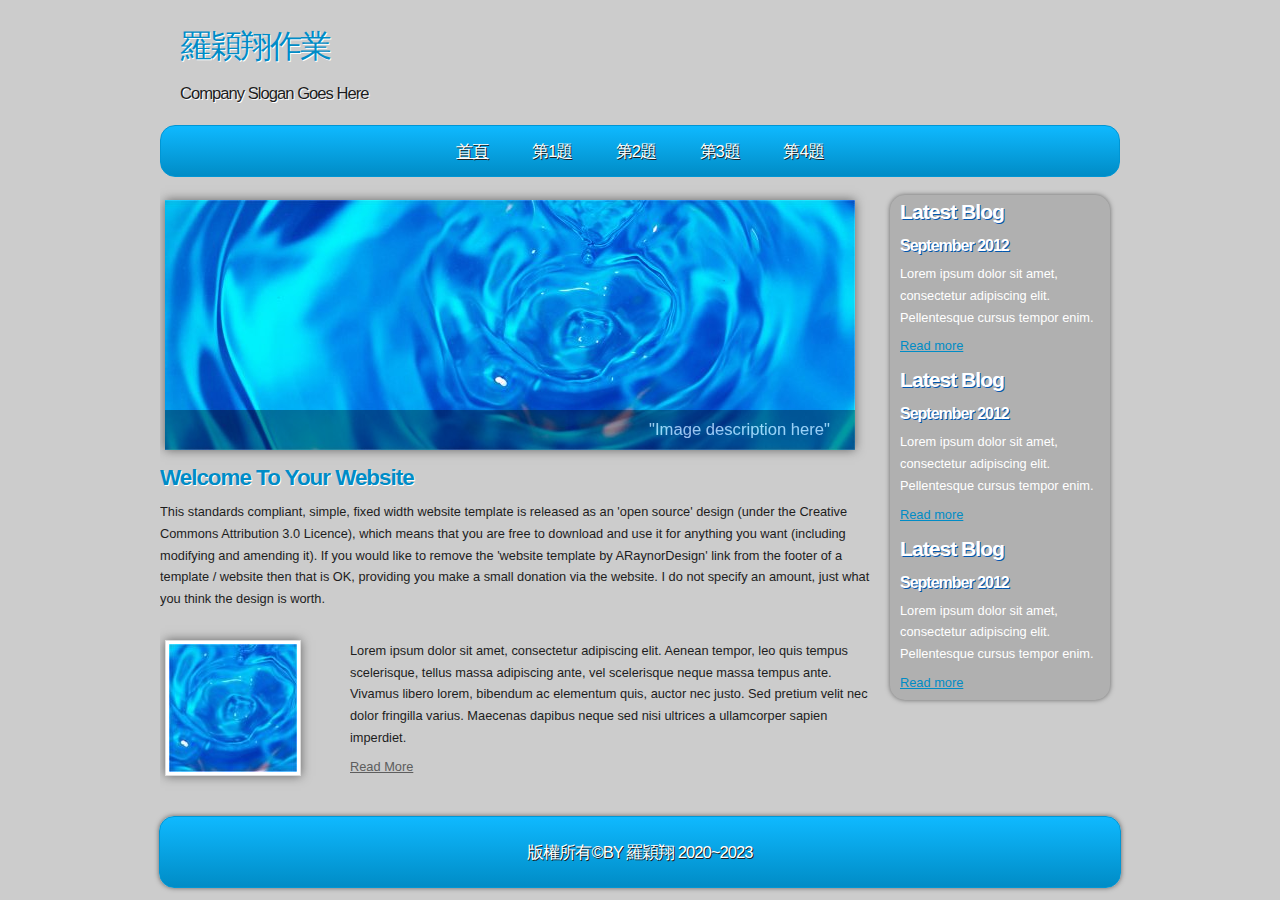
<file: index.html>
<!DOCTYPE html PUBLIC "-//W3C//DTD XHTML 1.1//EN" "http://www.w3.org/TR/xhtml11/DTD/xhtml11.dtd">
<html xmlns="http://www.w3.org/1999/xhtml" xml:lang="en">

<head>
  <title>112570051羅穎翔</title>
  <meta name="description" content="free website template" />
  <meta name="keywords" content="enter your keywords here" />
  <meta http-equiv="content-type" content="text/html; charset=utf-8" />
  <meta http-equiv="X-UA-Compatible" content="IE=9" />
  <link rel="stylesheet" type="text/css" href="css/style.css" />
  <script type="text/javascript" src="js/jquery.min.js"></script>
  <script type="text/javascript" src="js/image_slide.js"></script>
</head>

<body>
  <div id="main">	
	<div id="site_content">
      <div id="site_heading">
	    <h1>羅穎翔作業</h1>	
	    <h2>Company Slogan Goes Here</h2>
	  </div><!--close site_heading-->
	  <div id="header">
	    <div id="menubar">
          <ul id="menu">
            <li class="current"><a href="index.html">首頁</a></li>
            <li><a href="a1.html">第1題</a></li>
            <li><a href="a2.html">第2題</a></li>
            <li><a href="a3.html">第3題</a></li>
            <li><a href="a4.html">第4題</a></li>
          </ul>
        </div><!--close menubar-->
      </div><!--close header-->	  			  
	  <div id="content">
	    
		<div id="banner_image">
          <ul class="slideshow">
            <li class="show"><img width="690" height="250" src="images/slide1.jpg" alt="&quot;Image description here&quot;" /></li>
            <li><img width="690" height="250" src="images/slide2.jpg" alt="&quot;Image description here&quot;" /></li>
          </ul>  
	    </div><!--close banner_image-->	  
		
		<div class="content_item">		
		  <h1>Welcome To Your Website</h1>
          <p>This standards compliant, simple, fixed width website template is released as an 'open source' design (under the Creative Commons Attribution 3.0 Licence), which means that you are free to download and use it for anything you want (including modifying and amending it). If you would like to remove the 'website template by ARaynorDesign' link from the footer of a template / website then that is OK, providing you make a small donation via the website. I do not specify an amount, just what you think the design is worth.</p>
        </div><!--close content_item-->
	    <div class="content_image">
		  <a href="#"><img style=" border: 3px solid #FFF;" alt="image" src="images/city.jpg" /></a>
		</div><!--close content_image-->
		<div class="content_text">
		  <p>Lorem ipsum dolor sit amet, consectetur adipiscing elit. Aenean tempor, leo quis tempus scelerisque, tellus massa adipiscing ante, vel scelerisque neque massa tempus ante. Vivamus libero lorem, bibendum ac elementum quis, auctor nec justo. Sed pretium velit nec dolor fringilla varius. Maecenas dapibus neque sed nisi ultrices a ullamcorper sapien imperdiet.</p>
		  <a href="#">Read More</a>
		</div><!--close content_text-->  
		<br style="clear:both"/> 				
	  </div><!--close content-->	    

      <div class="sidebar_container">  		  
		<div class="sidebar">
          <div class="sidebar_item">
            <h2>Latest Blog</h2>
			<h4>September 2012</h4>
            <p>Lorem ipsum dolor sit amet, consectetur adipiscing elit. Pellentesque cursus tempor enim.</p>
		      <a href="#">Read more</a>
           </div><!--close sidebar_item--> 
         </div><!--close sidebar-->     		
	    <div class="sidebar">
          <div class="sidebar_item">
            <h2>Latest Blog</h2>
		  	<h4>September 2012</h4>
            <p>Lorem ipsum dolor sit amet, consectetur adipiscing elit. Pellentesque cursus tempor enim.</p>
		      <a href="#">Read more</a>
          </div><!--close sidebar_item--> 
        </div><!--close sidebar-->  
		<div class="sidebar">
          <div class="sidebar_item">
            <h2>Latest Blog</h2>
			<h4>September 2012</h4>
            <p>Lorem ipsum dolor sit amet, consectetur adipiscing elit. Pellentesque cursus tempor enim.</p>
		      <a href="#">Read more</a>
          </div><!--close sidebar_item--> 
        </div><!--close sidebar-->  
      </div><!--close sidebar_container-->  	  
    </div><!--close site_content-->	
    <div id="footer">  
      版權所有&COPY;BY 羅穎翔 2020~2023
    </div><!--close footer-->	
  </div><!--close main-->	
</body>
</html>
</file>
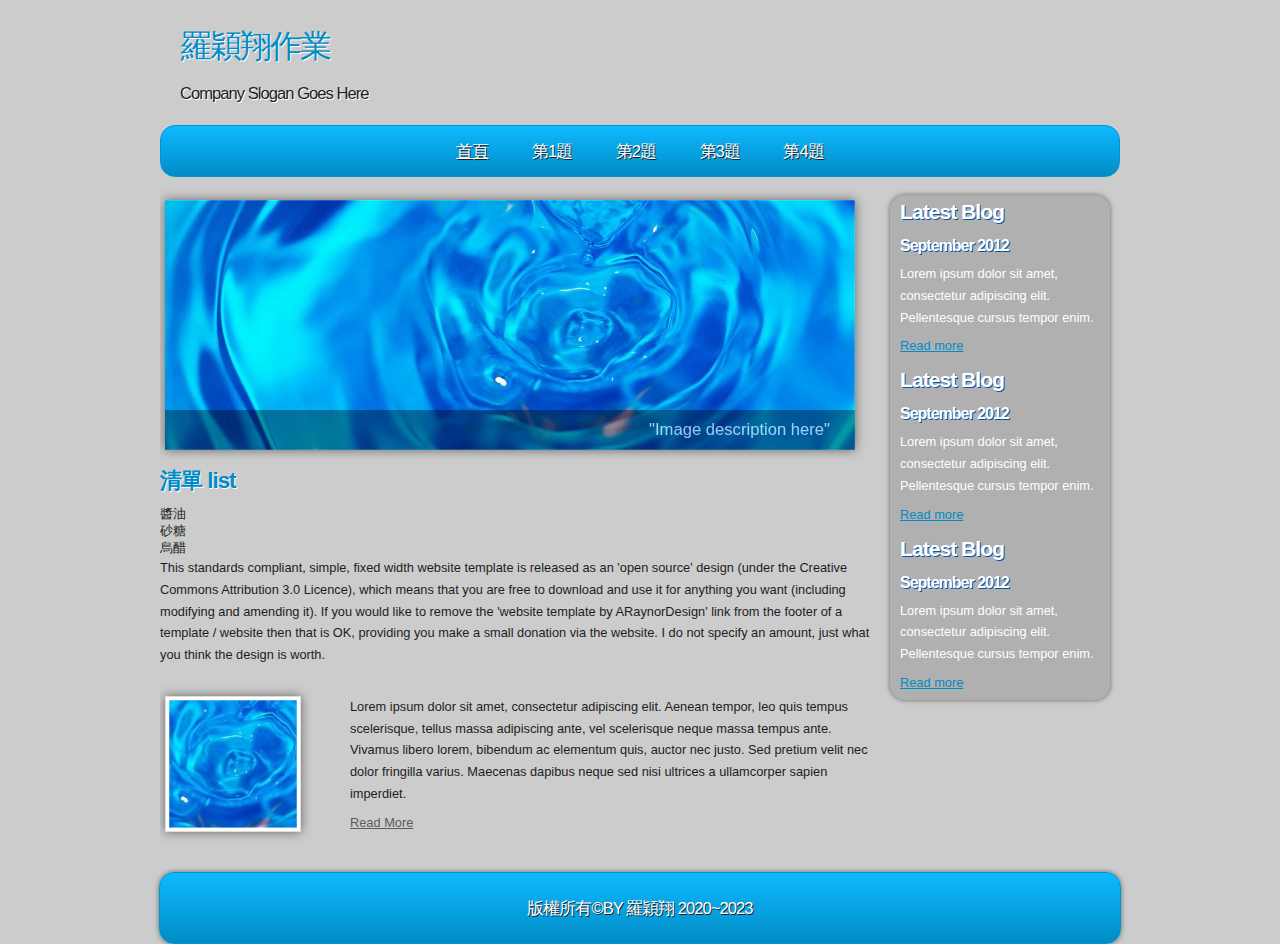
<file: a1.html>
<!DOCTYPE html PUBLIC "-//W3C//DTD XHTML 1.1//EN" "http://www.w3.org/TR/xhtml11/DTD/xhtml11.dtd">
<html xmlns="http://www.w3.org/1999/xhtml" xml:lang="en">

<head>
  <title>112570051羅穎翔</title>
  <meta name="description" content="free website template" />
  <meta name="keywords" content="enter your keywords here" />
  <meta http-equiv="content-type" content="text/html; charset=utf-8" />
  <meta http-equiv="X-UA-Compatible" content="IE=9" />
  <link rel="stylesheet" type="text/css" href="css/style.css" />
  <script type="text/javascript" src="js/jquery.min.js"></script>
  <script type="text/javascript" src="js/image_slide.js"></script>
</head>

<body>
  <div id="main">	
	<div id="site_content">
      <div id="site_heading">
	    <h1>羅穎翔作業</h1>	
	    <h2>Company Slogan Goes Here</h2>
	  </div><!--close site_heading-->
	  <div id="header">
	    <div id="menubar">
          <ul id="menu">
            <li class="current"><a href="index.html">首頁</a></li>
            <li><a href="a1.html">第1題</a></li>
            <li><a href="a2.html">第2題</a></li>
            <li><a href="a3.html">第3題</a></li>
            <li><a href="a4.html">第4題</a></li>
          </ul>
        </div><!--close menubar-->
      </div><!--close header-->	  			  
	  <div id="content">
	    
		<div id="banner_image">
          <ul class="slideshow">
            <li class="show"><img width="690" height="250" src="images/slide1.jpg" alt="&quot;Image description here&quot;" /></li>
            <li><img width="690" height="250" src="images/slide2.jpg" alt="&quot;Image description here&quot;" /></li>
          </ul>  
	    </div><!--close banner_image-->	  
		
		<div class="content_item">		
		  <h1>清單 list</h1>
      <ol>
        <Li>醬油</Li>
        <Li>砂糖</Li>
        <Li>烏醋</Li>

      </ol>
          <p>This standards compliant, simple, fixed width website template is released as an 'open source' design (under the Creative Commons Attribution 3.0 Licence), which means that you are free to download and use it for anything you want (including modifying and amending it). If you would like to remove the 'website template by ARaynorDesign' link from the footer of a template / website then that is OK, providing you make a small donation via the website. I do not specify an amount, just what you think the design is worth.</p>
        </div><!--close content_item-->
	    <div class="content_image">
		  <a href="#"><img style=" border: 3px solid #FFF;" alt="image" src="images/city.jpg" /></a>
		</div><!--close content_image-->
		<div class="content_text">
		  <p>Lorem ipsum dolor sit amet, consectetur adipiscing elit. Aenean tempor, leo quis tempus scelerisque, tellus massa adipiscing ante, vel scelerisque neque massa tempus ante. Vivamus libero lorem, bibendum ac elementum quis, auctor nec justo. Sed pretium velit nec dolor fringilla varius. Maecenas dapibus neque sed nisi ultrices a ullamcorper sapien imperdiet.</p>
		  <a href="#">Read More</a>
		</div><!--close content_text-->  
		<br style="clear:both"/> 				
	  </div><!--close content-->	    

      <div class="sidebar_container">  		  
		<div class="sidebar">
          <div class="sidebar_item">
            <h2>Latest Blog</h2>
			<h4>September 2012</h4>
            <p>Lorem ipsum dolor sit amet, consectetur adipiscing elit. Pellentesque cursus tempor enim.</p>
		      <a href="#">Read more</a>
           </div><!--close sidebar_item--> 
         </div><!--close sidebar-->     		
	    <div class="sidebar">
          <div class="sidebar_item">
            <h2>Latest Blog</h2>
		  	<h4>September 2012</h4>
            <p>Lorem ipsum dolor sit amet, consectetur adipiscing elit. Pellentesque cursus tempor enim.</p>
		      <a href="#">Read more</a>
          </div><!--close sidebar_item--> 
        </div><!--close sidebar-->  
		<div class="sidebar">
          <div class="sidebar_item">
            <h2>Latest Blog</h2>
			<h4>September 2012</h4>
            <p>Lorem ipsum dolor sit amet, consectetur adipiscing elit. Pellentesque cursus tempor enim.</p>
		      <a href="#">Read more</a>
          </div><!--close sidebar_item--> 
        </div><!--close sidebar-->  
      </div><!--close sidebar_container-->  	  
    </div><!--close site_content-->	
    <div id="footer">  
      版權所有&COPY;BY 羅穎翔 2020~2023
    </div><!--close footer-->	
  </div><!--close main-->	
</body>
</html>
</file>
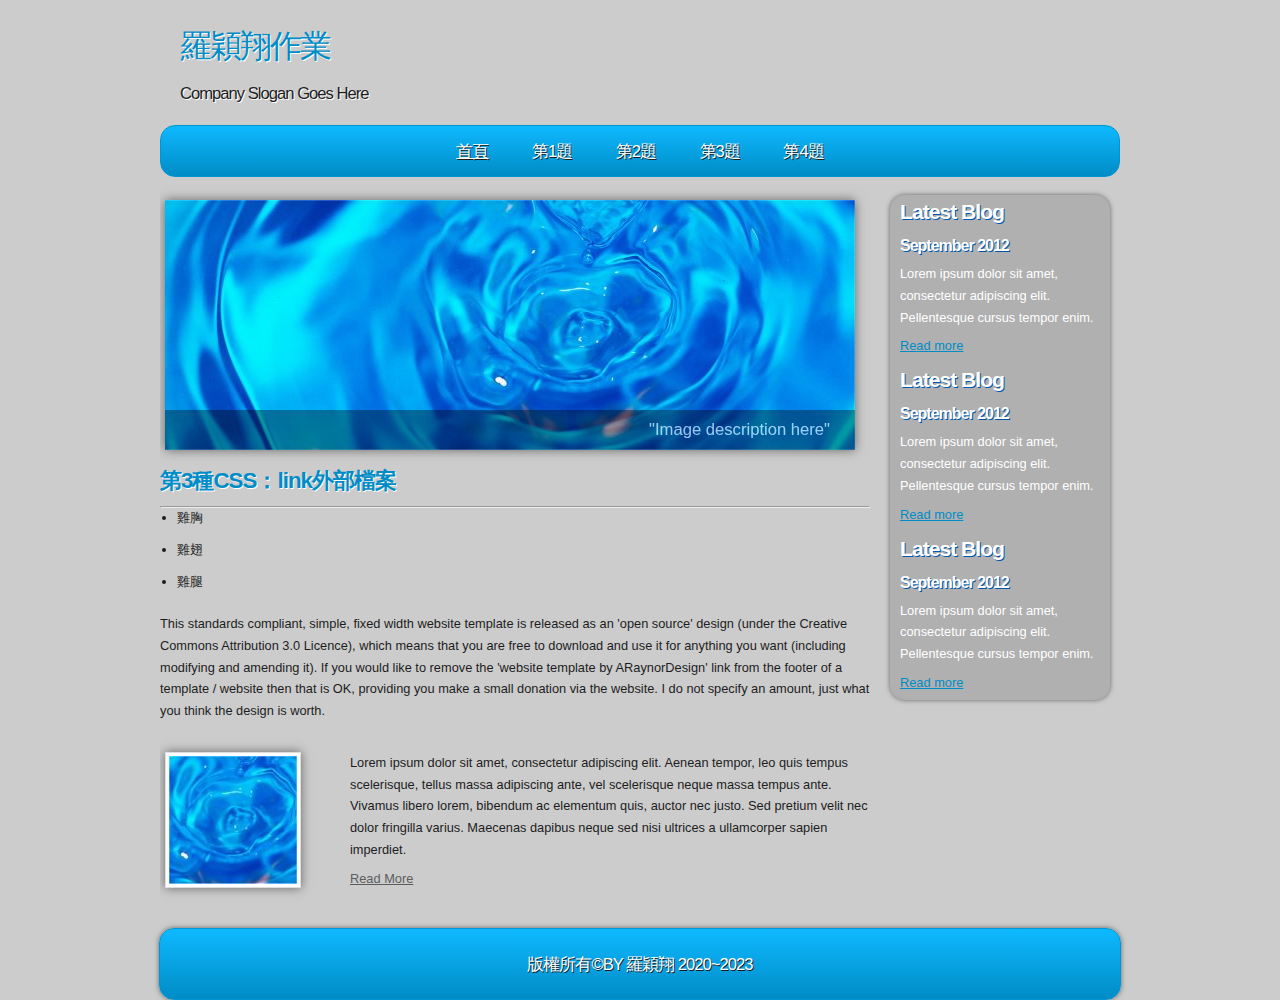
<file: a2.html>
<!DOCTYPE html PUBLIC "-//W3C//DTD XHTML 1.1//EN" "http://www.w3.org/TR/xhtml11/DTD/xhtml11.dtd">
<html xmlns="http://www.w3.org/1999/xhtml" xml:lang="en">

<head>
  <title>112570051羅穎翔</title>
  <meta name="description" content="free website template" />
  <meta name="keywords" content="enter your keywords here" />
  <meta http-equiv="content-type" content="text/html; charset=utf-8" />
  <meta http-equiv="X-UA-Compatible" content="IE=9" />
  <link rel="stylesheet" type="text/css" href="css/style.css" />
  <script type="text/javascript" src="js/jquery.min.js"></script>
  <script type="text/javascript" src="js/image_slide.js"></script>
<link rel="stylesheet" href="https://acupun.site/lecture/html5_CSS_javascript/3-css1.css">





</head>

<body>
  <div id="main">	
	<div id="site_content">
      <div id="site_heading">
	    <h1>羅穎翔作業</h1>	
	    <h2>Company Slogan Goes Here</h2>
	  </div><!--close site_heading-->
	  <div id="header">
	    <div id="menubar">
          <ul id="menu">
            <li class="current"><a href="index.html">首頁</a></li>
            <li><a href="a1.html">第1題</a></li>
            <li><a href="a2.html">第2題</a></li>
            <li><a href="a3.html">第3題</a></li>
            <li><a href="a4.html">第4題</a></li>
          </ul>
        </div><!--close menubar-->
      </div><!--close header-->	  			  
	  <div id="content">
	    
		<div id="banner_image">
          <ul class="slideshow">
            <li class="show"><img width="690" height="250" src="images/slide1.jpg" alt="&quot;Image description here&quot;" /></li>
            <li><img width="690" height="250" src="images/slide2.jpg" alt="&quot;Image description here&quot;" /></li>
          </ul>  
	    </div><!--close banner_image-->	  
		
		<div class="content_item">		
		  <h1>第3種CSS：link外部檔案</h1><hr>
      <ul class="red">
        <li class="center">雞胸</li>
        <li class="center">雞翅</li>
        <li class="center">雞腿</li>


      </ul>
          <p>This standards compliant, simple, fixed width website template is released as an 'open source' design (under the Creative Commons Attribution 3.0 Licence), which means that you are free to download and use it for anything you want (including modifying and amending it). If you would like to remove the 'website template by ARaynorDesign' link from the footer of a template / website then that is OK, providing you make a small donation via the website. I do not specify an amount, just what you think the design is worth.</p>
        </div><!--close content_item-->
	    <div class="content_image">
		  <a href="#"><img style=" border: 3px solid #FFF;" alt="image" src="images/city.jpg" /></a>
		</div><!--close content_image-->
		<div class="content_text">
		  <p>Lorem ipsum dolor sit amet, consectetur adipiscing elit. Aenean tempor, leo quis tempus scelerisque, tellus massa adipiscing ante, vel scelerisque neque massa tempus ante. Vivamus libero lorem, bibendum ac elementum quis, auctor nec justo. Sed pretium velit nec dolor fringilla varius. Maecenas dapibus neque sed nisi ultrices a ullamcorper sapien imperdiet.</p>
		  <a href="#">Read More</a>
		</div><!--close content_text-->  
		<br style="clear:both"/> 				
	  </div><!--close content-->	    

      <div class="sidebar_container">  		  
		<div class="sidebar">
          <div class="sidebar_item">
            <h2>Latest Blog</h2>
			<h4>September 2012</h4>
            <p>Lorem ipsum dolor sit amet, consectetur adipiscing elit. Pellentesque cursus tempor enim.</p>
		      <a href="#">Read more</a>
           </div><!--close sidebar_item--> 
         </div><!--close sidebar-->     		
	    <div class="sidebar">
          <div class="sidebar_item">
            <h2>Latest Blog</h2>
		  	<h4>September 2012</h4>
            <p>Lorem ipsum dolor sit amet, consectetur adipiscing elit. Pellentesque cursus tempor enim.</p>
		      <a href="#">Read more</a>
          </div><!--close sidebar_item--> 
        </div><!--close sidebar-->  
		<div class="sidebar">
          <div class="sidebar_item">
            <h2>Latest Blog</h2>
			<h4>September 2012</h4>
            <p>Lorem ipsum dolor sit amet, consectetur adipiscing elit. Pellentesque cursus tempor enim.</p>
		      <a href="#">Read more</a>
          </div><!--close sidebar_item--> 
        </div><!--close sidebar-->  
      </div><!--close sidebar_container-->  	  
    </div><!--close site_content-->	
    <div id="footer">  
      版權所有&COPY;BY 羅穎翔 2020~2023
    </div><!--close footer-->	
  </div><!--close main-->	
</body>
</html>
</file>
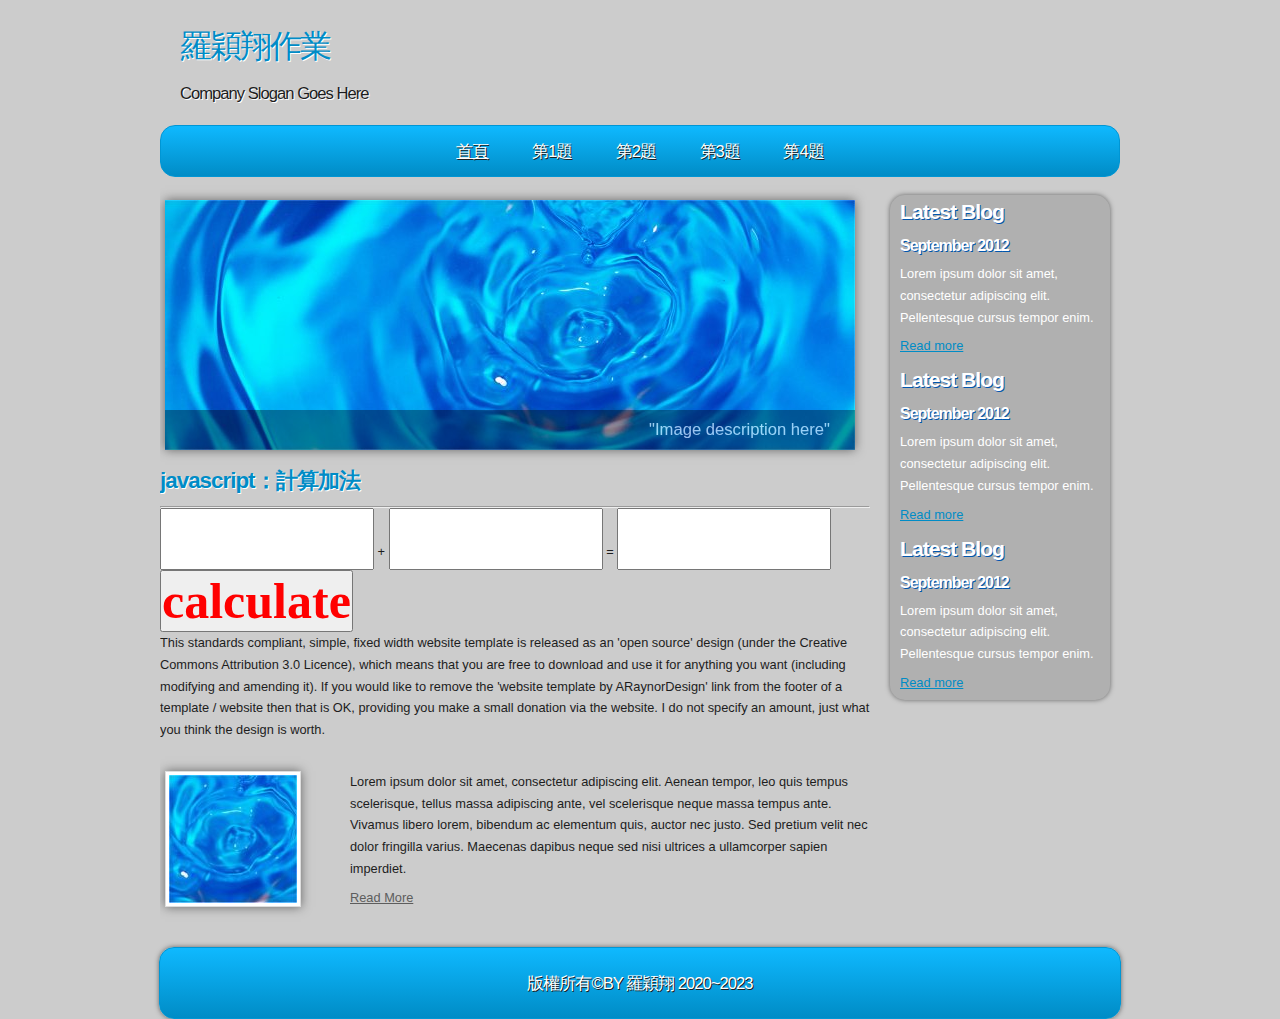
<file: a3.html>
<!DOCTYPE html PUBLIC "-//W3C//DTD XHTML 1.1//EN" "http://www.w3.org/TR/xhtml11/DTD/xhtml11.dtd">
<html xmlns="http://www.w3.org/1999/xhtml" xml:lang="en">

<head>
  <title>112570051羅穎翔</title>
  <meta name="description" content="free website template" />
  <meta name="keywords" content="enter your keywords here" />
  <meta http-equiv="content-type" content="text/html; charset=utf-8" />
  <meta http-equiv="X-UA-Compatible" content="IE=9" />
  <link rel="stylesheet" type="text/css" href="css/style.css" />
  <script type="text/javascript" src="js/jquery.min.js"></script>
  <script type="text/javascript" src="js/image_slide.js"></script>
<link href="css/mystyle.css" rel="stylesheet">
<script>
  function show()
  {
    t3.value = parseInt(t1.value) + parseInt( t2.value)
  }

</script>

</head>

<body>
  <div id="main">	
	<div id="site_content">
      <div id="site_heading">
	    <h1>羅穎翔作業</h1>	
	    <h2>Company Slogan Goes Here</h2>
	  </div><!--close site_heading-->
	  <div id="header">
	    <div id="menubar">
          <ul id="menu">
            <li class="current"><a href="index.html">首頁</a></li>
            <li><a href="a1.html">第1題</a></li>
            <li><a href="a2.html">第2題</a></li>
            <li><a href="a3.html">第3題</a></li>
            <li><a href="a4.html">第4題</a></li>
          </ul>
        </div><!--close menubar-->
      </div><!--close header-->	  			  
	  <div id="content">
	    
		<div id="banner_image">
          <ul class="slideshow">
            <li class="show"><img width="690" height="250" src="images/slide1.jpg" alt="&quot;Image description here&quot;" /></li>
            <li><img width="690" height="250" src="images/slide2.jpg" alt="&quot;Image description here&quot;" /></li>
          </ul>  
	    </div><!--close banner_image-->	  
		
		<div class="content_item">		
		  <h1>javascript：計算加法</h1><hr>
      <input class="k1" type="text" id="t1" size="5">
      +
      <input class="k1" type="text" id="t2" size="5">
      =
      <input class="k1" type="text" id="t3" size="5"><br>
      <input onclick="show()" class="k1" type="button" value="calculate">
          <p>This standards compliant, simple, fixed width website template is released as an 'open source' design (under the Creative Commons Attribution 3.0 Licence), which means that you are free to download and use it for anything you want (including modifying and amending it). If you would like to remove the 'website template by ARaynorDesign' link from the footer of a template / website then that is OK, providing you make a small donation via the website. I do not specify an amount, just what you think the design is worth.</p>
        </div><!--close content_item-->
	    <div class="content_image">
		  <a href="#"><img style=" border: 3px solid #FFF;" alt="image" src="images/city.jpg" /></a>
		</div><!--close content_image-->
		<div class="content_text">
		  <p>Lorem ipsum dolor sit amet, consectetur adipiscing elit. Aenean tempor, leo quis tempus scelerisque, tellus massa adipiscing ante, vel scelerisque neque massa tempus ante. Vivamus libero lorem, bibendum ac elementum quis, auctor nec justo. Sed pretium velit nec dolor fringilla varius. Maecenas dapibus neque sed nisi ultrices a ullamcorper sapien imperdiet.</p>
		  <a href="#">Read More</a>
		</div><!--close content_text-->  
		<br style="clear:both"/> 				
	  </div><!--close content-->	    

      <div class="sidebar_container">  		  
		<div class="sidebar">
          <div class="sidebar_item">
            <h2>Latest Blog</h2>
			<h4>September 2012</h4>
            <p>Lorem ipsum dolor sit amet, consectetur adipiscing elit. Pellentesque cursus tempor enim.</p>
		      <a href="#">Read more</a>
           </div><!--close sidebar_item--> 
         </div><!--close sidebar-->     		
	    <div class="sidebar">
          <div class="sidebar_item">
            <h2>Latest Blog</h2>
		  	<h4>September 2012</h4>
            <p>Lorem ipsum dolor sit amet, consectetur adipiscing elit. Pellentesque cursus tempor enim.</p>
		      <a href="#">Read more</a>
          </div><!--close sidebar_item--> 
        </div><!--close sidebar-->  
		<div class="sidebar">
          <div class="sidebar_item">
            <h2>Latest Blog</h2>
			<h4>September 2012</h4>
            <p>Lorem ipsum dolor sit amet, consectetur adipiscing elit. Pellentesque cursus tempor enim.</p>
		      <a href="#">Read more</a>
          </div><!--close sidebar_item--> 
        </div><!--close sidebar-->  
      </div><!--close sidebar_container-->  	  
    </div><!--close site_content-->	
    <div id="footer">  
      版權所有&COPY;BY 羅穎翔 2020~2023
    </div><!--close footer-->	
  </div><!--close main-->	
</body>
</html>
</file>
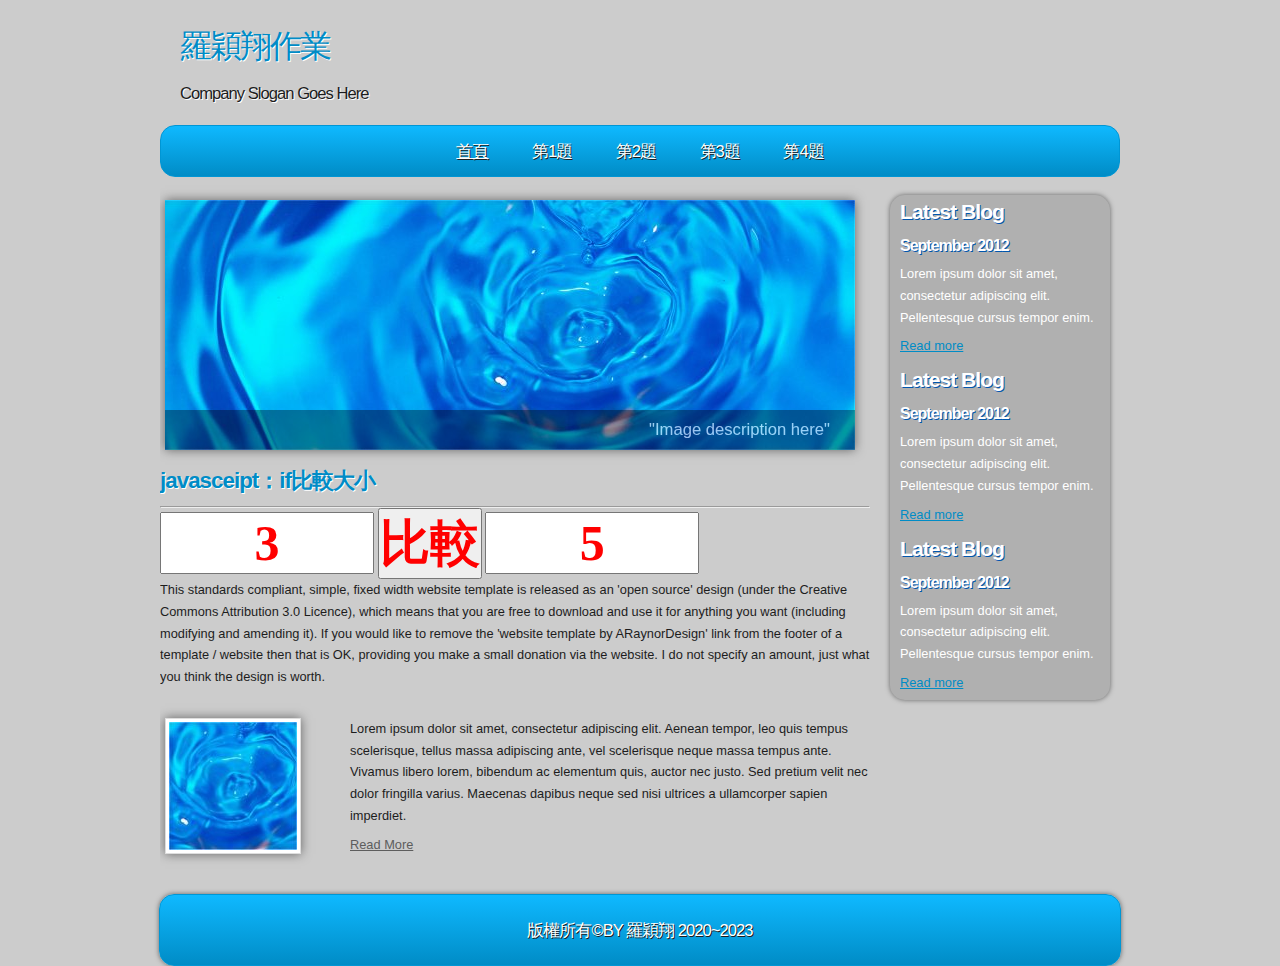
<file: a4.html>
<!DOCTYPE html PUBLIC "-//W3C//DTD XHTML 1.1//EN" "http://www.w3.org/TR/xhtml11/DTD/xhtml11.dtd">
<html xmlns="http://www.w3.org/1999/xhtml" xml:lang="en">

<head>
  <title>112570051羅穎翔</title>
  <meta name="description" content="free website template" />
  <meta name="keywords" content="enter your keywords here" />
  <meta http-equiv="content-type" content="text/html; charset=utf-8" />
  <meta http-equiv="X-UA-Compatible" content="IE=9" />
  <link rel="stylesheet" type="text/css" href="css/style.css" />
  <script type="text/javascript" src="js/jquery.min.js"></script>
  <script type="text/javascript" src="js/image_slide.js"></script>
<link rel="stylesheet" href="css/mystyle.css">
<script>
  function show()
  {
    a1= parseInt( t1.value)
    a2= parseInt(t2.value)
    if(a1>a2)
    {
      b1.value="大於"
    }
    else if(a1==a2)
    {
      b1.value="等於"
    }
    else
    {
      b1.value="小於"
    }
  }
</script>

</head>

<body>
  <div id="main">	
	<div id="site_content">
      <div id="site_heading">
	    <h1>羅穎翔作業</h1>	
	    <h2>Company Slogan Goes Here</h2>
	  </div><!--close site_heading-->
	  <div id="header">
	    <div id="menubar">
          <ul id="menu">
            <li class="current"><a href="index.html">首頁</a></li>
            <li><a href="a1.html">第1題</a></li>
            <li><a href="a2.html">第2題</a></li>
            <li><a href="a3.html">第3題</a></li>
            <li><a href="a4.html">第4題</a></li>
          </ul>
        </div><!--close menubar-->
      </div><!--close header-->	  			  
	  <div id="content">
	    
		<div id="banner_image">
          <ul class="slideshow">
            <li class="show"><img width="690" height="250" src="images/slide1.jpg" alt="&quot;Image description here&quot;" /></li>
            <li><img width="690" height="250" src="images/slide2.jpg" alt="&quot;Image description here&quot;" /></li>
          </ul>  
	    </div><!--close banner_image-->	  
		
		<div class="content_item">		
		  <h1>javasceipt：if比較大小
      </h1><hr>
      <input type="text" value="3" class="k1" size="5" id="t1">
      <input type="button" value="比較" class="k1" size="5" onclick="show()" id="b1">
      <input type="text" value="5" class="k1" size="5" id="t2">


          <p>This standards compliant, simple, fixed width website template is released as an 'open source' design (under the Creative Commons Attribution 3.0 Licence), which means that you are free to download and use it for anything you want (including modifying and amending it). If you would like to remove the 'website template by ARaynorDesign' link from the footer of a template / website then that is OK, providing you make a small donation via the website. I do not specify an amount, just what you think the design is worth.</p>
        </div><!--close content_item-->
	    <div class="content_image">
		  <a href="#"><img style=" border: 3px solid #FFF;" alt="image" src="images/city.jpg" /></a>
		</div><!--close content_image-->
		<div class="content_text">
		  <p>Lorem ipsum dolor sit amet, consectetur adipiscing elit. Aenean tempor, leo quis tempus scelerisque, tellus massa adipiscing ante, vel scelerisque neque massa tempus ante. Vivamus libero lorem, bibendum ac elementum quis, auctor nec justo. Sed pretium velit nec dolor fringilla varius. Maecenas dapibus neque sed nisi ultrices a ullamcorper sapien imperdiet.</p>
		  <a href="#">Read More</a>
		</div><!--close content_text-->  
		<br style="clear:both"/> 				
	  </div><!--close content-->	    

      <div class="sidebar_container">  		  
		<div class="sidebar">
          <div class="sidebar_item">
            <h2>Latest Blog</h2>
			<h4>September 2012</h4>
            <p>Lorem ipsum dolor sit amet, consectetur adipiscing elit. Pellentesque cursus tempor enim.</p>
		      <a href="#">Read more</a>
           </div><!--close sidebar_item--> 
         </div><!--close sidebar-->     		
	    <div class="sidebar">
          <div class="sidebar_item">
            <h2>Latest Blog</h2>
		  	<h4>September 2012</h4>
            <p>Lorem ipsum dolor sit amet, consectetur adipiscing elit. Pellentesque cursus tempor enim.</p>
		      <a href="#">Read more</a>
          </div><!--close sidebar_item--> 
        </div><!--close sidebar-->  
		<div class="sidebar">
          <div class="sidebar_item">
            <h2>Latest Blog</h2>
			<h4>September 2012</h4>
            <p>Lorem ipsum dolor sit amet, consectetur adipiscing elit. Pellentesque cursus tempor enim.</p>
		      <a href="#">Read more</a>
          </div><!--close sidebar_item--> 
        </div><!--close sidebar-->  
      </div><!--close sidebar_container-->  	  
    </div><!--close site_content-->	
    <div id="footer">  
      版權所有&COPY;BY 羅穎翔 2020~2023
    </div><!--close footer-->	
  </div><!--close main-->	
</body>
</html>
</file>
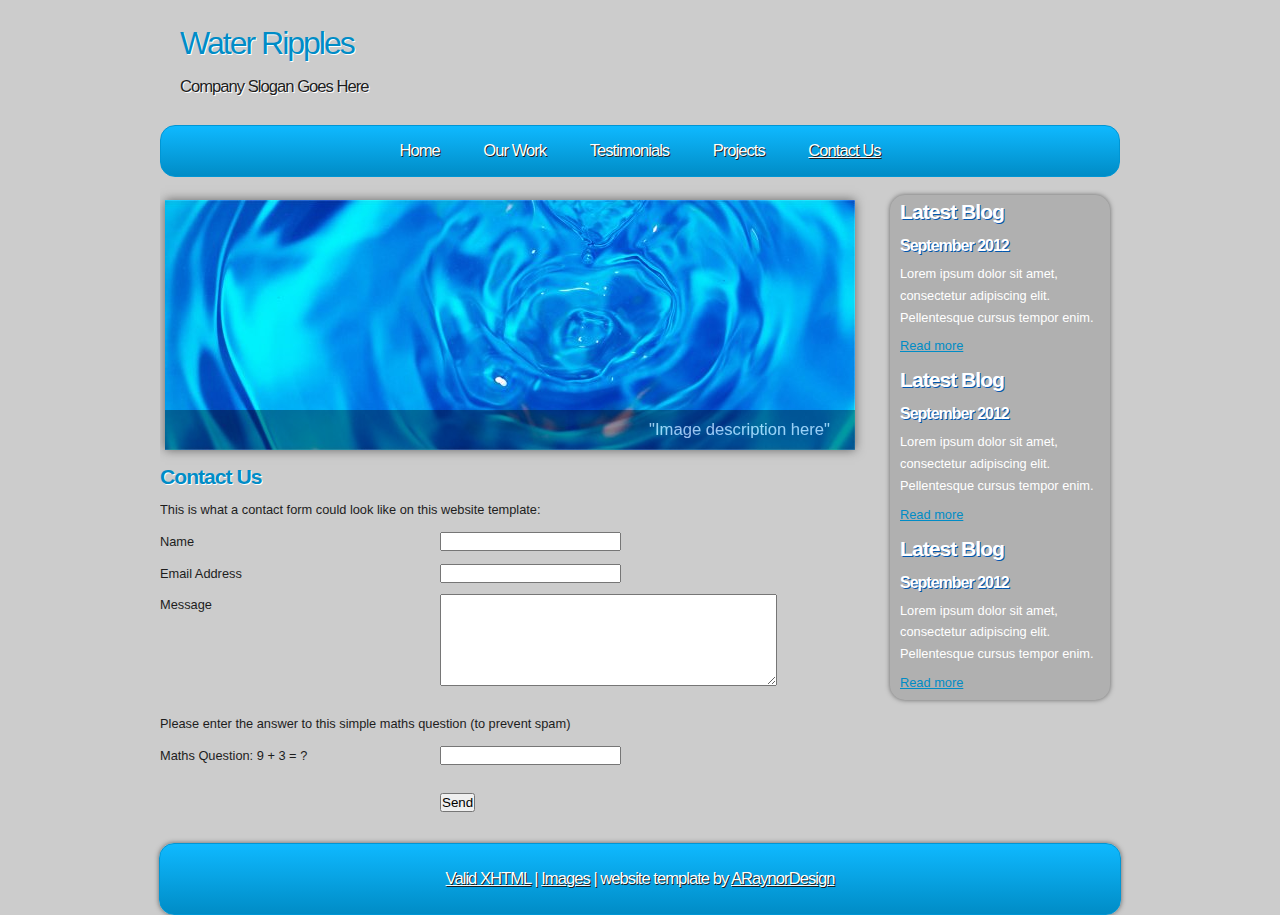
<file: contact.html>
<!DOCTYPE html PUBLIC "-//W3C//DTD XHTML 1.1//EN" "http://www.w3.org/TR/xhtml11/DTD/xhtml11.dtd">
<html xmlns="http://www.w3.org/1999/xhtml" xml:lang="en">

<head>
  <title>ARaynorDesign Template</title>
  <meta name="description" content="free website template" />
  <meta name="keywords" content="enter your keywords here" />
  <meta http-equiv="content-type" content="text/html; charset=utf-8" />
  <meta http-equiv="X-UA-Compatible" content="IE=9" />
  <link rel="stylesheet" type="text/css" href="css/style.css" />
  <script type="text/javascript" src="js/jquery.min.js"></script>
  <script type="text/javascript" src="js/image_slide.js"></script>
</head>

<body>
  <div id="main">	
	<div id="site_content">
      <div id="site_heading">
	    <h1>Water Ripples</h1>	
	    <h2>Company Slogan Goes Here</h2>
	  </div><!--close site_heading-->
	  <div id="header">
	    <div id="menubar">
          <ul id="menu">
            <li><a href="index.html">Home</a></li>
            <li><a href="ourwork.html">Our Work</a></li>
            <li><a href="testimonials.html">Testimonials</a></li>
            <li><a href="projects.html">Projects</a></li>
            <li class="current"><a href="contact.html">Contact Us</a></li>
          </ul>
        </div><!--close menubar-->
      </div><!--close header-->	  			  
	  <div id="content">
	    
		<div id="banner_image">
          <ul class="slideshow">
            <li class="show"><img width="690" height="250" src="images/slide1.jpg" alt="&quot;Image description here&quot;" /></li>
            <li><img width="690" height="250" src="images/slide2.jpg" alt="&quot;Image description here&quot;" /></li>
          </ul>  
	    </div><!--close banner_image-->	  
		<div class="content_item">
          <h2>Contact Us</h2>
          <p>This is what a contact form could look like on this website template:</p>
          <div style="width:170px; float:left;"><p>Name</p></div>
	      <div style="width:430px; float:right;"><p><input class="contact" type="text" name="your_name" value="" /></p></div>
          <div style="width:170px; float:left;"><p>Email Address</p></div>
		  <div style="width:430px; float:right;"><p><input class="contact" type="text" name="your_email" value="" /></p></div>
          <div style="width:170px; float:left;"><p>Message</p></div>
	      <div style="width:430px; float:right;"><p><textarea class="contact textarea" rows="6" cols="40" name="your_message"></textarea></p></div>
          <br style="clear:both;" />
          <p style="padding: 10px 0 10px 0;">Please enter the answer to this simple maths question (to prevent spam)</p>
          <div style="width:170px; float:left;"><p>Maths Question: 9 + 3 = ?</p></div>
	      <div style="width:430px; float:right;"><p><input type="text" name="user_answer" class="contact" /><input type="hidden" name="answer" value="4d76fe9775" /></p></div>
          <div style="width:430px; float:right;"><p style="padding-top: 15px"><input class="submit" type="submit" name="contact_submitted" value="Send" /></p></div>
        </div><!--close content_item-->
	  </div><!--close content-->

      <div class="sidebar_container">  		  
		<div class="sidebar">
          <div class="sidebar_item">
            <h2>Latest Blog</h2>
			<h4>September 2012</h4>
            <p>Lorem ipsum dolor sit amet, consectetur adipiscing elit. Pellentesque cursus tempor enim.</p>
		      <a href="#">Read more</a>
           </div><!--close sidebar_item--> 
         </div><!--close sidebar-->     		
	    <div class="sidebar">
          <div class="sidebar_item">
            <h2>Latest Blog</h2>
		  	<h4>September 2012</h4>
            <p>Lorem ipsum dolor sit amet, consectetur adipiscing elit. Pellentesque cursus tempor enim.</p>
		      <a href="#">Read more</a>
          </div><!--close sidebar_item--> 
        </div><!--close sidebar-->  
		<div class="sidebar">
          <div class="sidebar_item">
            <h2>Latest Blog</h2>
			<h4>September 2012</h4>
            <p>Lorem ipsum dolor sit amet, consectetur adipiscing elit. Pellentesque cursus tempor enim.</p>
		      <a href="#">Read more</a>
          </div><!--close sidebar_item--> 
        </div><!--close sidebar-->  
      </div><!--close sidebar_container-->	  
    </div><!--close site_content-->	
    <div id="footer">  
      <a href="http://validator.w3.org/check?uri=referer">Valid XHTML</a> | <a href="http://fotogrph.com/">Images</a> | website template by <a href="http://www.araynordesign.co.uk">ARaynorDesign</a>
    </div><!--close footer-->	
  </div><!--close main-->	
</body>
</html>
</file>
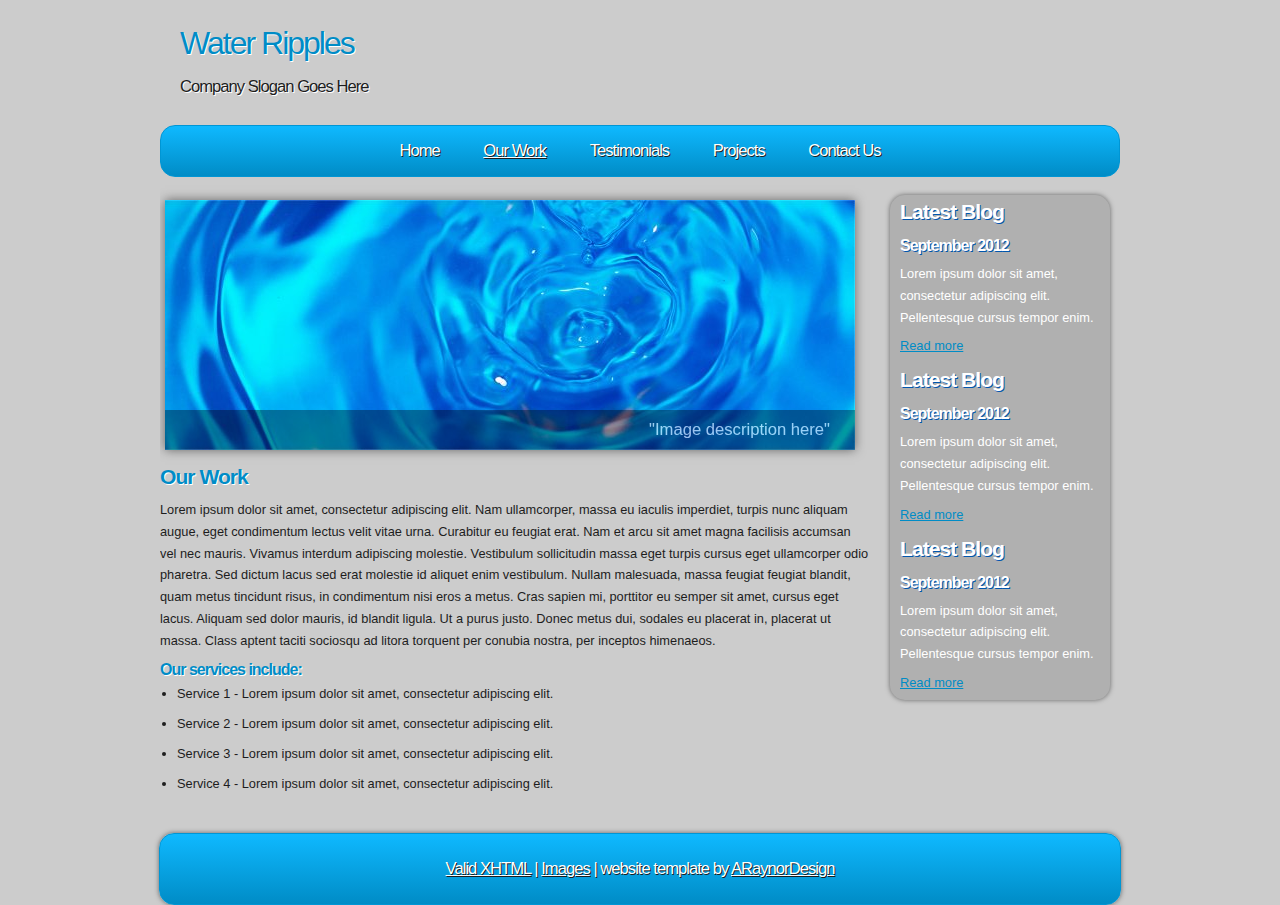
<file: ourwork.html>
<!DOCTYPE html PUBLIC "-//W3C//DTD XHTML 1.1//EN" "http://www.w3.org/TR/xhtml11/DTD/xhtml11.dtd">
<html xmlns="http://www.w3.org/1999/xhtml" xml:lang="en">

<head>
  <title>ARaynorDesign Template</title>
  <meta name="description" content="free website template" />
  <meta name="keywords" content="enter your keywords here" />
  <meta http-equiv="content-type" content="text/html; charset=utf-8" />
  <meta http-equiv="X-UA-Compatible" content="IE=9" />
  <link rel="stylesheet" type="text/css" href="css/style.css" />
  <script type="text/javascript" src="js/jquery.min.js"></script>
  <script type="text/javascript" src="js/image_slide.js"></script>
</head>

<body>
  <div id="main">	
	<div id="site_content">
      <div id="site_heading">
	    <h1>Water Ripples</h1>	
	    <h2>Company Slogan Goes Here</h2>
	  </div><!--close site_heading-->
	  <div id="header">
	    <div id="menubar">
          <ul id="menu">
            <li><a href="index.html">Home</a></li>
            <li class="current"><a href="ourwork.html">Our Work</a></li>
            <li><a href="testimonials.html">Testimonials</a></li>
            <li><a href="projects.html">Projects</a></li>
            <li><a href="contact.html">Contact Us</a></li>
          </ul>
        </div><!--close menubar-->
      </div><!--close header-->	  			  
	  <div id="content">
	    
		<div id="banner_image">
          <ul class="slideshow">
            <li class="show"><img width="690" height="250" src="images/slide1.jpg" alt="&quot;Image description here&quot;" /></li>
            <li><img width="690" height="250" src="images/slide2.jpg" alt="&quot;Image description here&quot;" /></li>
          </ul>  
	    </div><!--close banner_image-->			  
	    
		<div class="content_item">
          <h2>Our Work</h2>
	      <p>Lorem ipsum dolor sit amet, consectetur adipiscing elit. Nam ullamcorper, massa eu iaculis imperdiet, turpis nunc aliquam augue, eget condimentum lectus velit vitae urna. Curabitur eu feugiat erat. Nam et arcu sit amet magna facilisis accumsan vel nec mauris. Vivamus interdum adipiscing molestie. Vestibulum sollicitudin massa eget turpis cursus eget ullamcorper odio pharetra. Sed dictum lacus sed erat molestie id aliquet enim vestibulum. Nullam malesuada, massa feugiat feugiat blandit, quam metus tincidunt risus, in condimentum nisi eros a metus. Cras sapien mi, porttitor eu semper sit amet, cursus eget lacus. Aliquam sed dolor mauris, id blandit ligula. Ut a purus justo. Donec metus dui, sodales eu placerat in, placerat ut massa. Class aptent taciti sociosqu ad litora torquent per conubia nostra, per inceptos himenaeos.</p>
          <h3>Our services include:</h3>
    	    <ul>
   			  <li>Service 1 - Lorem ipsum dolor sit amet, consectetur adipiscing elit.</li>
    	      <li>Service 2 - Lorem ipsum dolor sit amet, consectetur adipiscing elit.</li>
   			  <li>Service 3 - Lorem ipsum dolor sit amet, consectetur adipiscing elit.</li>
   			  <li>Service 4 - Lorem ipsum dolor sit amet, consectetur adipiscing elit.</li>
		    </ul>
        </div><!--close content_item-->
	  </div><!--close content-->	

      <div class="sidebar_container">  		  
		<div class="sidebar">
          <div class="sidebar_item">
            <h2>Latest Blog</h2>
			<h4>September 2012</h4>
            <p>Lorem ipsum dolor sit amet, consectetur adipiscing elit. Pellentesque cursus tempor enim.</p>
		      <a href="#">Read more</a>
           </div><!--close sidebar_item--> 
         </div><!--close sidebar-->     		
	    <div class="sidebar">
          <div class="sidebar_item">
            <h2>Latest Blog</h2>
		  	<h4>September 2012</h4>
            <p>Lorem ipsum dolor sit amet, consectetur adipiscing elit. Pellentesque cursus tempor enim.</p>
		      <a href="#">Read more</a>
          </div><!--close sidebar_item--> 
        </div><!--close sidebar-->  
		<div class="sidebar">
          <div class="sidebar_item">
            <h2>Latest Blog</h2>
			<h4>September 2012</h4>
            <p>Lorem ipsum dolor sit amet, consectetur adipiscing elit. Pellentesque cursus tempor enim.</p>
		      <a href="#">Read more</a>
          </div><!--close sidebar_item--> 
        </div><!--close sidebar-->  
      </div><!--close sidebar_container-->		  
	</div><!--close site_content-->	
	<div id="footer">  
      <a href="http://validator.w3.org/check?uri=referer">Valid XHTML</a> | <a href="http://fotogrph.com/">Images</a> | website template by <a href="http://www.araynordesign.co.uk">ARaynorDesign</a>
    </div><!--close footer-->		
  </div><!--close main-->	
</body>
</html>
</file>
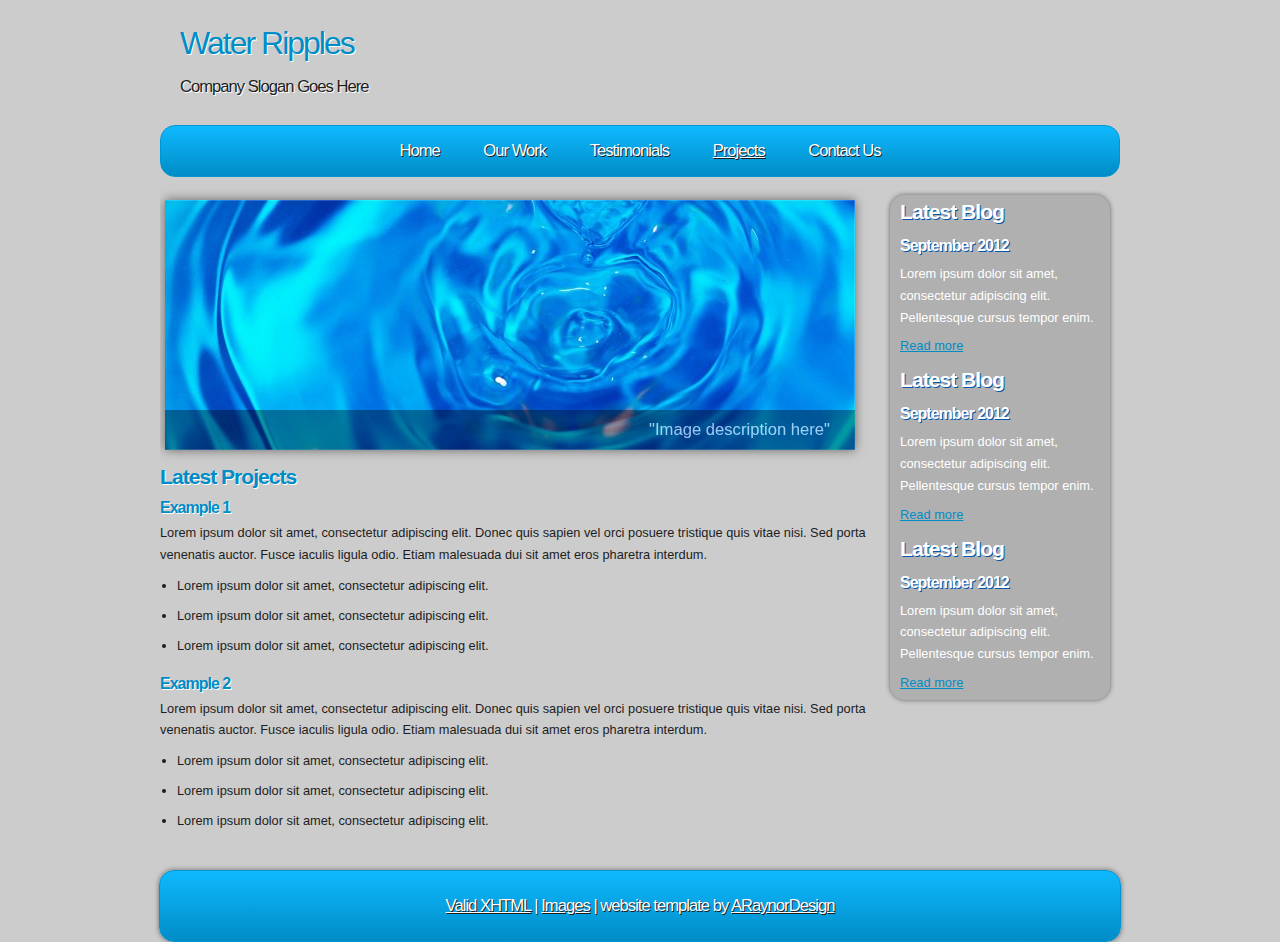
<file: projects.html>
<!DOCTYPE html PUBLIC "-//W3C//DTD XHTML 1.1//EN" "http://www.w3.org/TR/xhtml11/DTD/xhtml11.dtd">
<html xmlns="http://www.w3.org/1999/xhtml" xml:lang="en">

<head>
  <title>ARaynorDesign Template</title>
  <meta name="description" content="free website template" />
  <meta name="keywords" content="enter your keywords here" />
  <meta http-equiv="content-type" content="text/html; charset=utf-8" />
  <meta http-equiv="X-UA-Compatible" content="IE=9" />
  <link rel="stylesheet" type="text/css" href="css/style.css" />
  <script type="text/javascript" src="js/jquery.min.js"></script>
  <script type="text/javascript" src="js/image_slide.js"></script>
</head>

<body>
  <div id="main">	
	<div id="site_content">
      <div id="site_heading">
	    <h1>Water Ripples</h1>	
	    <h2>Company Slogan Goes Here</h2>
	  </div><!--close site_heading-->
	  <div id="header">
	    <div id="menubar">
          <ul id="menu">
            <li><a href="index.html">Home</a></li>
            <li><a href="ourwork.html">Our Work</a></li>
            <li><a href="testimonials.html">Testimonials</a></li>
            <li class="current"><a href="projects.html">Projects</a></li>
            <li><a href="contact.html">Contact Us</a></li>
          </ul>
        </div><!--close menubar-->
      </div><!--close header-->	  			  
	  <div id="content">
	    
		<div id="banner_image">
          <ul class="slideshow">
            <li class="show"><img width="690" height="250" src="images/slide1.jpg" alt="&quot;Image description here&quot;" /></li>
            <li><img width="690" height="250" src="images/slide2.jpg" alt="&quot;Image description here&quot;" /></li>
          </ul>  
	    </div><!--close banner_image-->	  
		
		<div class="content_item">
          <h2>Latest Projects</h2>
		  <h3>Example 1</h3>
		  <p>Lorem ipsum dolor sit amet, consectetur adipiscing elit. Donec quis sapien vel orci posuere tristique quis vitae nisi. Sed porta venenatis auctor. Fusce iaculis ligula odio. Etiam malesuada dui sit amet eros pharetra interdum.</p>
            <ul>
              <li>Lorem ipsum dolor sit amet, consectetur adipiscing elit.</li>
              <li>Lorem ipsum dolor sit amet, consectetur adipiscing elit.</li>
              <li>Lorem ipsum dolor sit amet, consectetur adipiscing elit.</li>
            </ul>
		    <h3>Example 2</h3>
		    <p>Lorem ipsum dolor sit amet, consectetur adipiscing elit. Donec quis sapien vel orci posuere tristique quis vitae nisi. Sed porta venenatis auctor. Fusce iaculis ligula odio. Etiam malesuada dui sit amet eros pharetra interdum.</p>
            <ul>
              <li>Lorem ipsum dolor sit amet, consectetur adipiscing elit.</li>
              <li>Lorem ipsum dolor sit amet, consectetur adipiscing elit.</li>
              <li>Lorem ipsum dolor sit amet, consectetur adipiscing elit.</li>
            </ul>
		</div><!--close content_item-->
      </div><!--close content-->	
		
      <div class="sidebar_container">  		  
		<div class="sidebar">
          <div class="sidebar_item">
            <h2>Latest Blog</h2>
			<h4>September 2012</h4>
            <p>Lorem ipsum dolor sit amet, consectetur adipiscing elit. Pellentesque cursus tempor enim.</p>
		      <a href="#">Read more</a>
           </div><!--close sidebar_item--> 
         </div><!--close sidebar-->     		
	    <div class="sidebar">
          <div class="sidebar_item">
            <h2>Latest Blog</h2>
		  	<h4>September 2012</h4>
            <p>Lorem ipsum dolor sit amet, consectetur adipiscing elit. Pellentesque cursus tempor enim.</p>
		      <a href="#">Read more</a>
          </div><!--close sidebar_item--> 
        </div><!--close sidebar-->  
		<div class="sidebar">
          <div class="sidebar_item">
            <h2>Latest Blog</h2>
			<h4>September 2012</h4>
            <p>Lorem ipsum dolor sit amet, consectetur adipiscing elit. Pellentesque cursus tempor enim.</p>
		      <a href="#">Read more</a>
          </div><!--close sidebar_item--> 
        </div><!--close sidebar-->  
      </div><!--close sidebar_container--> 				
    </div><!--close site_content-->	
    <div id="footer">  
      <a href="http://validator.w3.org/check?uri=referer">Valid XHTML</a> | <a href="http://fotogrph.com/">Images</a> | website template by <a href="http://www.araynordesign.co.uk">ARaynorDesign</a>
    </div><!--close footer-->		
  </div><!--close main-->	
</body>
</html>
</file>
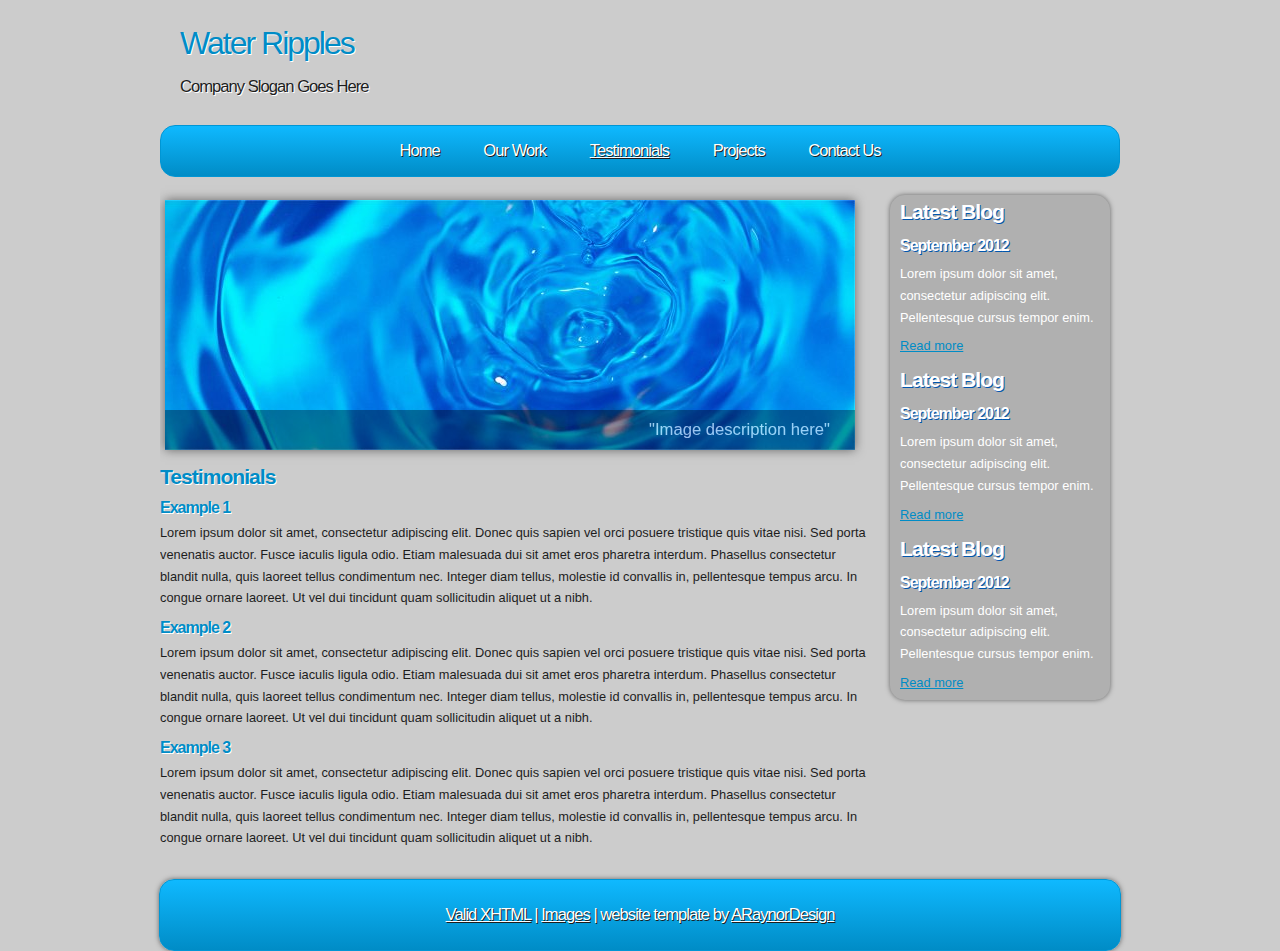
<file: testimonials.html>
<!DOCTYPE html PUBLIC "-//W3C//DTD XHTML 1.1//EN" "http://www.w3.org/TR/xhtml11/DTD/xhtml11.dtd">
<html xmlns="http://www.w3.org/1999/xhtml" xml:lang="en">

<head>
  <title>ARaynorDesign Template</title>
  <meta name="description" content="free website template" />
  <meta name="keywords" content="enter your keywords here" />
  <meta http-equiv="content-type" content="text/html; charset=utf-8" />
  <meta http-equiv="X-UA-Compatible" content="IE=9" />
  <link rel="stylesheet" type="text/css" href="css/style.css" />
  <script type="text/javascript" src="js/jquery.min.js"></script>
  <script type="text/javascript" src="js/image_slide.js"></script>
</head>

<body>
  <div id="main">	
	<div id="site_content">
      <div id="site_heading">
	    <h1>Water Ripples</h1>	
	    <h2>Company Slogan Goes Here</h2>
	  </div><!--close site_heading-->
	  <div id="header">
	    <div id="menubar">
          <ul id="menu">
            <li><a href="index.html">Home</a></li>
            <li><a href="ourwork.html">Our Work</a></li>
            <li class="current"><a href="testimonials.html">Testimonials</a></li>
            <li><a href="projects.html">Projects</a></li>
            <li><a href="contact.html">Contact Us</a></li>
          </ul>
        </div><!--close menubar-->
      </div><!--close header-->	  			  
	  <div id="content">
	    
		<div id="banner_image">
          <ul class="slideshow">
            <li class="show"><img width="690" height="250" src="images/slide1.jpg" alt="&quot;Image description here&quot;" /></li>
            <li><img width="690" height="250" src="images/slide2.jpg" alt="&quot;Image description here&quot;" /></li>
          </ul>  
	    </div><!--close banner_image-->	  
		
		<div class="content_item">
          <h2>Testimonials</h2>
		  <h3>Example 1</h3>
	      <p>Lorem ipsum dolor sit amet, consectetur adipiscing elit. Donec quis sapien vel orci posuere tristique quis vitae nisi. Sed porta venenatis auctor. Fusce iaculis ligula odio. Etiam malesuada dui sit amet eros pharetra interdum. Phasellus consectetur blandit nulla, quis laoreet tellus condimentum nec. Integer diam tellus, molestie id convallis in, pellentesque tempus arcu. In congue ornare laoreet. Ut vel dui tincidunt quam sollicitudin aliquet ut a nibh.</p>           
	      <h3>Example 2</h3>
	      <p>Lorem ipsum dolor sit amet, consectetur adipiscing elit. Donec quis sapien vel orci posuere tristique quis vitae nisi. Sed porta venenatis auctor. Fusce iaculis ligula odio. Etiam malesuada dui sit amet eros pharetra interdum. Phasellus consectetur blandit nulla, quis laoreet tellus condimentum nec. Integer diam tellus, molestie id convallis in, pellentesque tempus arcu. In congue ornare laoreet. Ut vel dui tincidunt quam sollicitudin aliquet ut a nibh.</p>	  
	      <h3>Example 3</h3>
	      <p>Lorem ipsum dolor sit amet, consectetur adipiscing elit. Donec quis sapien vel orci posuere tristique quis vitae nisi. Sed porta venenatis auctor. Fusce iaculis ligula odio. Etiam malesuada dui sit amet eros pharetra interdum. Phasellus consectetur blandit nulla, quis laoreet tellus condimentum nec. Integer diam tellus, molestie id convallis in, pellentesque tempus arcu. In congue ornare laoreet. Ut vel dui tincidunt quam sollicitudin aliquet ut a nibh.</p> 
        </div><!--close content_item-->
	  </div><!--close content-->

      <div class="sidebar_container">  		  
		<div class="sidebar">
          <div class="sidebar_item">
            <h2>Latest Blog</h2>
			<h4>September 2012</h4>
            <p>Lorem ipsum dolor sit amet, consectetur adipiscing elit. Pellentesque cursus tempor enim.</p>
		      <a href="#">Read more</a>
           </div><!--close sidebar_item--> 
         </div><!--close sidebar-->     		
	    <div class="sidebar">
          <div class="sidebar_item">
            <h2>Latest Blog</h2>
		  	<h4>September 2012</h4>
            <p>Lorem ipsum dolor sit amet, consectetur adipiscing elit. Pellentesque cursus tempor enim.</p>
		      <a href="#">Read more</a>
          </div><!--close sidebar_item--> 
        </div><!--close sidebar-->  
		<div class="sidebar">
          <div class="sidebar_item">
            <h2>Latest Blog</h2>
			<h4>September 2012</h4>
            <p>Lorem ipsum dolor sit amet, consectetur adipiscing elit. Pellentesque cursus tempor enim.</p>
		      <a href="#">Read more</a>
          </div><!--close sidebar_item--> 
        </div><!--close sidebar-->  
      </div><!--close sidebar_container-->  		
    </div><!--close site_content-->	   
    <div id="footer">  
      <a href="http://validator.w3.org/check?uri=referer">Valid XHTML</a> | <a href="http://fotogrph.com/">Images</a> | website template by <a href="http://www.araynordesign.co.uk">ARaynorDesign</a>
    </div><!--close footer-->			
  </div><!--close main-->	
</body>
</html>
</file>
<file: css/style.css>
html
{ height: 100%;}

*
*
{ margin: 0;
  padding: 0;}

body
{ font: normal .80em arial, sans-serif;
  color: #1D1D1D;
  background: #ccc;}

p
{ padding: 0 0 10px 0;
  line-height: 1.7em;}
  
img
{ border: 0;}

h1, h2, h3, h4, h5, h6 
{ font: bold 175% arial, sans-serif;
  color: #008CC6;
  letter-spacing: -1px;
  text-shadow: 1px 1px #fff;
  padding: 5px 0 10px 0;}

h2
{ font: bold 165% arial, sans-serif;}

h3
{ font: bold 125% arial, sans-serif;
  padding: 0 0 5px 0;
  color: #008CC6;}

h4, h5, h6
{ margin: 0;
  padding: 0 0 5px 0;
  font: bold 110% arial, sans-serif;
  color: #1D1D1D;
  line-height: 1.5em;}

h5, h6
{ font: italic 95% arial, sans-serif;
  color: #1D1D1D;
  padding-bottom: 15px;}

h6
{ color: #362C20;}

a, a:hover
{ background: transparent;
  outline: none;
  text-decoration: underline;
  color: #5D5D5D;}

a:hover
{ text-decoration: underline;
  color: #1D1D1D;}
  
ul
{ margin: 0px 0 22px 0px;}

ul li
{ margin: 2px 0 15px 17px;}

#main, #header, #banner, #menubar, #site_content, #footer, #contact, #footer_content, #banner_image
{ margin-left: auto; 
  margin-right: auto;}
  
#header
{ height: 50px;}
  
#site_heading
{ height: 85px;
  width: 240px;
  margin-bottom: 20px;
  padding-left: 20px;}  
  
#site_heading H1
{ width: 920px;
  font: normal 250% arial, sans-serif;
  text-shadow: 1px 1px #fff;
  letter-spacing: -2px;}
  
#site_heading H2
{ width: 920px;
  font: normal 130% arial, sans-serif;
  color: #1d1d1d;
  text-shadow: 1px 1px #fff;
  letter-spacing: -1px;}  
  
#menubar
{ width: 958px;
  height: 35px;
  padding-top: 15px;
  text-align: center; 
  margin: 0 auto;
  background: #008CC6;
  background: -moz-linear-gradient(#0FB9FF, #008CC6);
  background: -o-linear-gradient(#0FB9FF, #008CC6);
  background: -webkit-linear-gradient(#0FB9FF, #008CC6);
  border-radius: 15px 15px 15px 15px;
  -moz-border-radius: 15px 15px 15px 15px;
  -webkit-border: 15px 15px 15px 15px;
  border: 1px solid #0096D4;} 

ul#menu
{ 
  margin: 0;}

ul#menu li
{ padding: 0 0 0 0px;
  list-style: none;
  margin: 2px 0 0 0;
  display: inline;
  background: transparent;}

ul#menu li a
{ font-size: 130%;
  letter-spacing: -1px;
  height: 35px;
  padding: 15px 20px 0 20px;
  text-align: center;
  color: #FFF;
  text-shadow: 1px 1px #1d1d1d;
  text-decoration: none;
  background: transparent;} 

ul#menu li.current
{ margin: 2px 0 0 0;}

ul#menu li.current a
{ text-decoration: underline;}

ul#menu li a:hover
{ text-decoration: underline;}

#site_content
{ width: 960px;
  overflow: hidden;
  padding-top: 20px;}   

#content
{ text-align: left;
  width: 710px;
  margin: 5px 0 20px 0;
  padding: 20px 20px 0 0;
  float: left;}
  
.content_item
{ width: 710px; }

.content_image
{ width: 134px;
  height: 134px;
  margin: 20px 0 20px 5px;
  float: left;
  border: 1px solid #DDD;
  -webkit-box-shadow: rgba(0, 0, 0, 0.5) 0px 0px 10px;
  -moz-box-shadow: rgba(0, 0, 0, 0.5) 0px 0px 10px;
  box-shadow: rgba(0, 0, 0, 0.5) 0px 0px 10px}
  
.content_text
{ width: 520px;
  float: right;
  margin-top: 20px;
  padding-left: 20px;}

#banner_image 
{ width: 690px;
  height: 250px;
  margin: 0 0 15px 5px;
  float: left;
  -webkit-box-shadow: rgba(0, 0, 0, 0.5) 0px 0px 10px;
  -moz-box-shadow: rgba(0, 0, 0, 0.5) 0px 0px 10px;
  box-shadow: rgba(0, 0, 0, 0.5) 0px 0px 10px}

/* styling for the slideshow on the homepage */
ul.slideshow {
  list-style: none;
  width: 690px;
  height: 250px;
  overflow: hidden;
  position: relative;
  padding: 0;}
  
ul.slideshow li {
  position: absolute;
  margin: 0;
  padding: 0;
  left: 0;
  right: 0;}
 
ul.slideshow li.show {
  z-index: 500;}
 
ul img {
  border: none;}
 
#slideshow-caption {
  width: 710px;
  text-align: right;
  height: 40px;
  position: absolute;
  bottom: 0;
  left: 0; 
  z-index: 500;}
 
#slideshow-caption .slideshow-caption-container {
  background: transparent url(../images/transparent.png) repeat;  
  padding: 10px 45px 12px 25px;   
  z-index: 1000;}
 
#slideshow-caption p {
  padding: 0;
  font: normal 130% arial, sans-serif;
  color: #FFF;} 

.sidebar_container
{ float: left;
  width: 220px;
  margin: 20px 0 20px 0;
  background: #B0B0B0;
  border-radius: 15px 15px 15px 15px;
  -moz-border-radius: 15px 15px 15px 15px;
  -webkit-border: 15px 15px 15px 15px;
  -webkit-box-shadow: rgba(0, 0, 0, 0.5) 0px 0px 5px;
  -moz-box-shadow: rgba(0, 0, 0, 0.5) 0px 0px 5px;
  box-shadow: rgba(0, 0, 0, 0.5) 0px 0px 5px;}

.sidebar
{ float: right;
  width: 210px;
  padding-left: 10px;
  margin-bottom: 10px;}

.sidebar_item
{ font: normal 100% arial, sans-serif;
  padding: 0 15px 0 0;
  width: 201px;}

.sidebar h2
{ color: #fff;
text-shadow: 1px 1px #0056AE;}  
  
.sidebar h4
{ font-size: 125%;
  color: #FFF;
  text-shadow: 1px 1px #0056AE;}

.sidebar p
{ color: #FFF;}

.sidebar a
{ color: #008CC6;}

.sidebar a:hover
{ text-decoration: none;}

.sidebar ul li, .sidebar ul li.selected
{ list-style: none; 
  margin: 15px 0;
  padding: 0;}

.sidebar li.selected, .sidebar li:hover
{ color: #5D5D5D;
  text-decoration: none;} 
  
#footer
{ font-size: 130%;
  letter-spacing: -1px;
  padding: 25px 20px 0 20px;
  margin: 0 auto;
  width: 920px;
  height: 45px;
  text-align: center; 
  color: #FFF;
  text-shadow: 1px 1px #1d1d1d;
  background: #008CC6;
  background: -moz-linear-gradient(#0FB9FF, #008CC6);
  background: -o-linear-gradient(#0FB9FF, #008CC6);
  background: -webkit-linear-gradient(#0FB9FF, #008CC6);
  border-radius: 15px 15px 15px 15px;
  -moz-border-radius: 15px 15px 15px 15px;
  -webkit-border: 15px 15px 15px 15px;
  border: 1px solid #0096D4;
  -webkit-box-shadow: rgba(0, 0, 0, 0.5) 0px 0px 5px;
  -moz-box-shadow: rgba(0, 0, 0, 0.5) 0px 0px 5px;
  box-shadow: rgba(0, 0, 0, 0.5) 0px 0px 5px;
}

#footer a, #footer a:hover
{ color: #FFF;
  text-decoration: underline;}

#footer a:hover
{ text-decoration: none;}
</file>
<file: css/mystyle.css>
.k1
{
    color: red;
    font-size: 50px;
    font-family: 標楷體;
    font-weight: 900;
    text-align: center;
}
</file>
